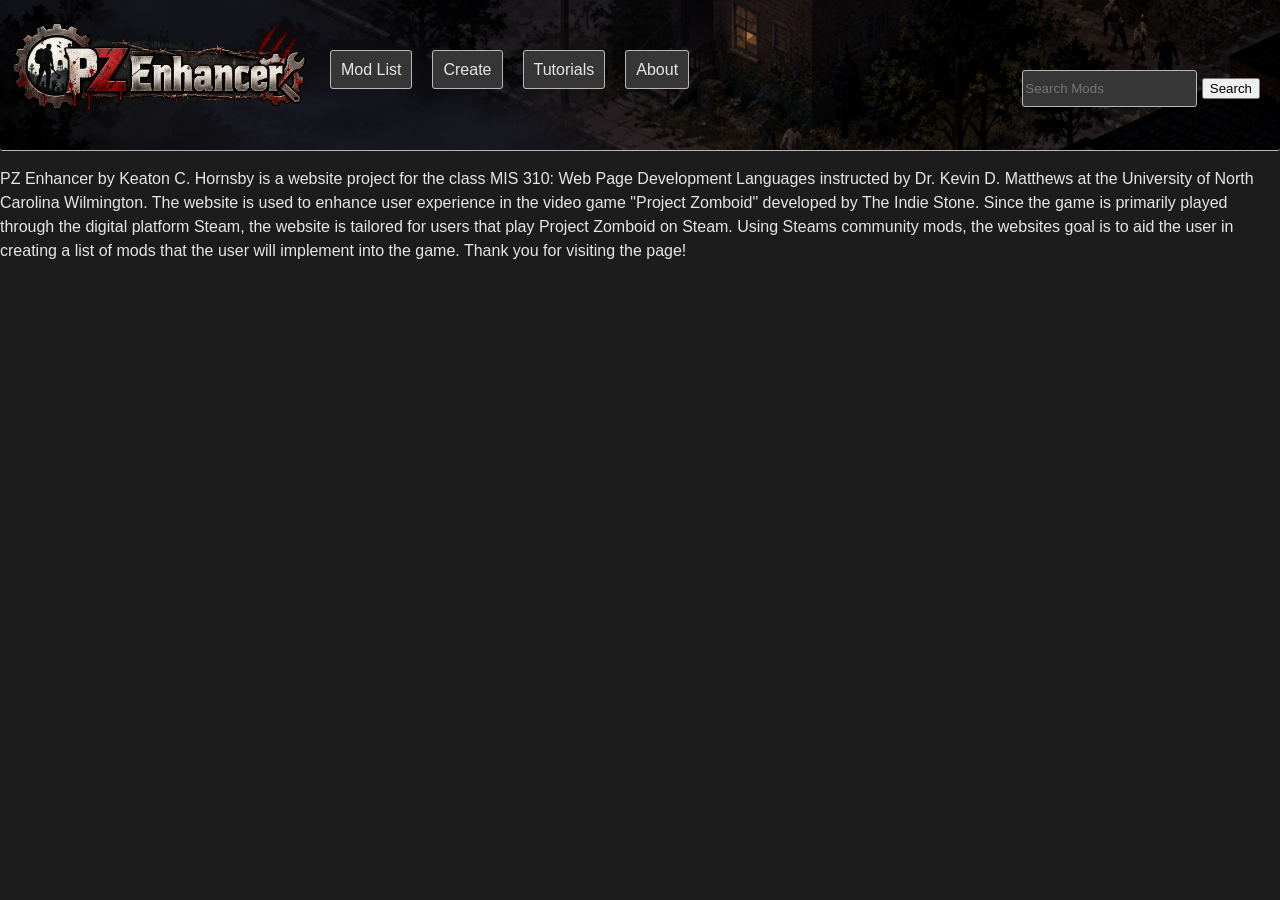
<file: about.html>
<!DOCTYPE html>
    <html lang="en">
    <head>
        <link rel="stylesheet" href="styles.css">
        <meta charset="UTF-8">
        <title>
            About PZ Enhancer
        </title>
    
    </head>
    
    <body>
        <!--Top Section-->
        <nav>
            <ul>
                <li >
                    <a href="index.html">
                    <img class="titleImage" src="./images/title2.png" alt="Title: Project Zomboid Enhacer for steam game Project Zomboid & Link to Home">
                    </a>
                </li>
                <li>
                    <a href="list.html" class="navButton"> Mod List</a>
                </li>
                <li>
                    <a href="creator.html" class="navButton"> Create </a>
                </li>
                <li>
                    <a href="tutorial.html" class="navButton"> Tutorials </a>
                </li>
                <li>
                    <a href="about.html" class="navButton"> About </a>
                </li>
                <li>
                    <form>
                        <input type="text" name="search" id="search" placeholder="Search Mods">
                        <button type="submit">Search</button>
                    </form>
                </li>
            </ul>

        </nav>
        <p> PZ Enhancer by Keaton C. Hornsby is a website project 
            for the class MIS 310: Web Page Development Languages 
            instructed by Dr. Kevin D. Matthews at the University
            of North Carolina Wilmington. The website is 
            used to enhance user experience in the video game
            "Project Zomboid" developed by The Indie Stone.
            Since the game is primarily played through the digital
            platform Steam, the website is tailored for users
            that play Project Zomboid on Steam. Using Steams
            community mods, the websites goal is to aid the user
            in creating a list of mods that the user will implement
            into the game. Thank you for visiting the page!   </p>
        
    
    </body>

</html>
</file>
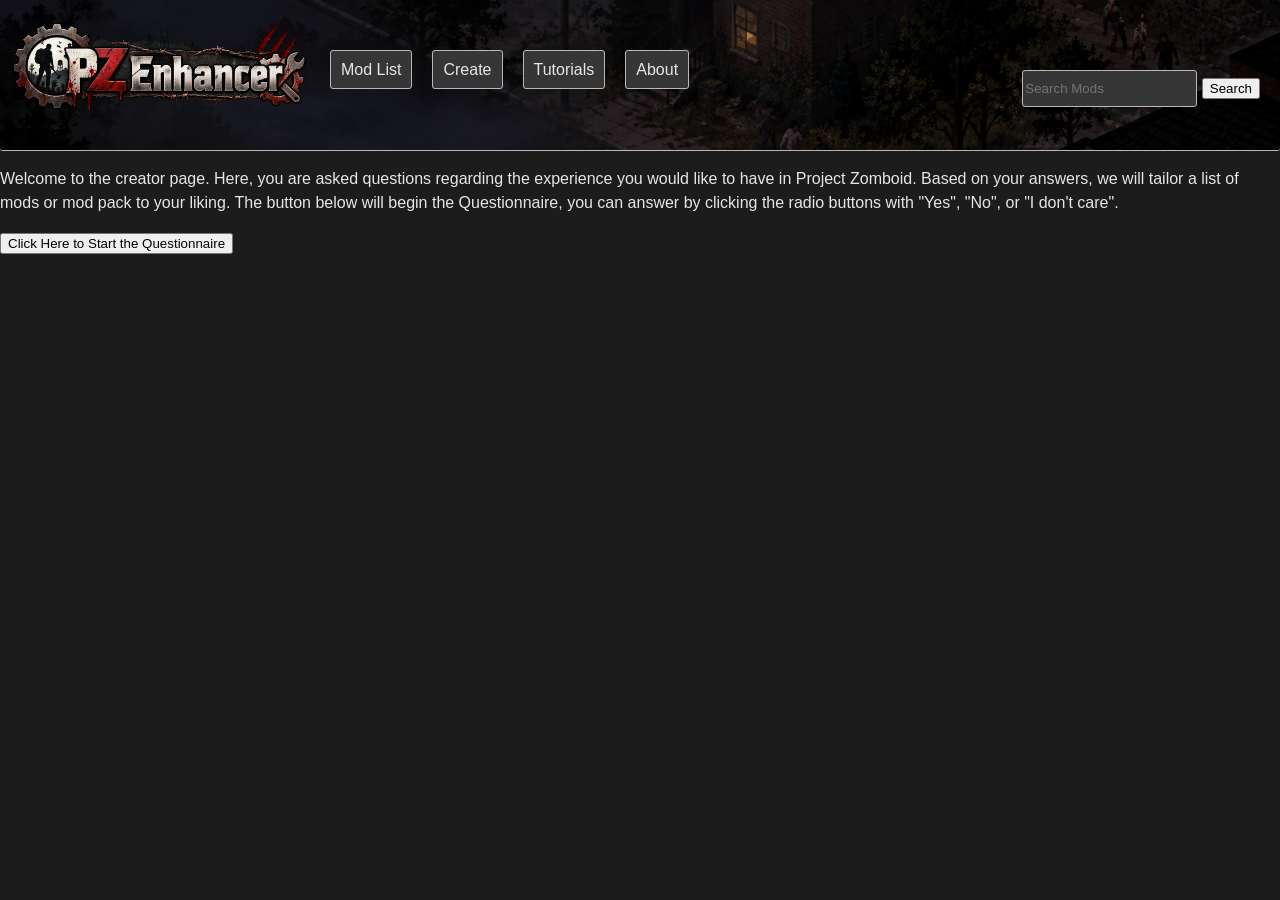
<file: creator.html>
<!DOCTYPE html>
<html lang="en">
    <head>
        <script src="question.js" defer></script>
        <link rel="stylesheet" href="styles.css">
        <meta charset="UTF-8">
        <title>
            PZE Create
        </title>

    </head>
    <body>
        <!--Top Section-->
        <nav>
            <ul>
                <li >
                    <a href="index.html">
                    <img class="titleImage" src="./images/title2.png" alt="Title: Project Zomboid Enhacer for steam game Project Zomboid & Link to Home">
                    </a>
                </li>
                <li>
                    <a href="list.html" class="navButton"> Mod List</a>
                </li>
                <li>
                    <a href="creator.html" class="navButton"> Create </a>
                </li>
                <li>
                    <a href="tutorial.html" class="navButton"> Tutorials </a>
                </li>
                <li>
                    <a href="about.html" class="navButton"> About </a>
                </li>
                <li>
                    <form>
                        <input type="text" name="search" id="search" placeholder="Search Mods">
                        <button type="submit">Search</button>
                    </form>
                </li>
            </ul>

        </nav>
        <p>Welcome to the creator page. Here, you are asked questions regarding the experience you would like to have in Project Zomboid. Based on your answers, we will tailor a list of mods or mod pack to your liking. The button below will begin the Questionnaire, you can answer by clicking the radio buttons with "Yes", "No", or "I don't care".</p>
        <button class="qStartClass" id="qStartid" alt="button with text Click Here to Start the Questionnaire">Click Here to Start the Questionnaire</button>

        <dialog class="q1class" id="q1id">
            <p>Do you want more cars other than the default cars in the game?</p>
            
            <div class="radioDiv">
                <input type="radio" class="rInput" id="rInput1" value="Yes" name="qAnswer">
                <label for="rInput1">Yes</label>

                <input type="radio" class="rInput" id="rInput2" value="No" name="qAnswer">
                <label for="rInput2">No</label>

                <input type="radio" class="rInput" id="rInput3" value="No" name="qAnswer">
                <label for="rInput3">I dont care</label>
            </div>
            
            <button class="qNextClass" id="qNextid">Next</button>
        </dialog>
    </body>
</html>
</file>
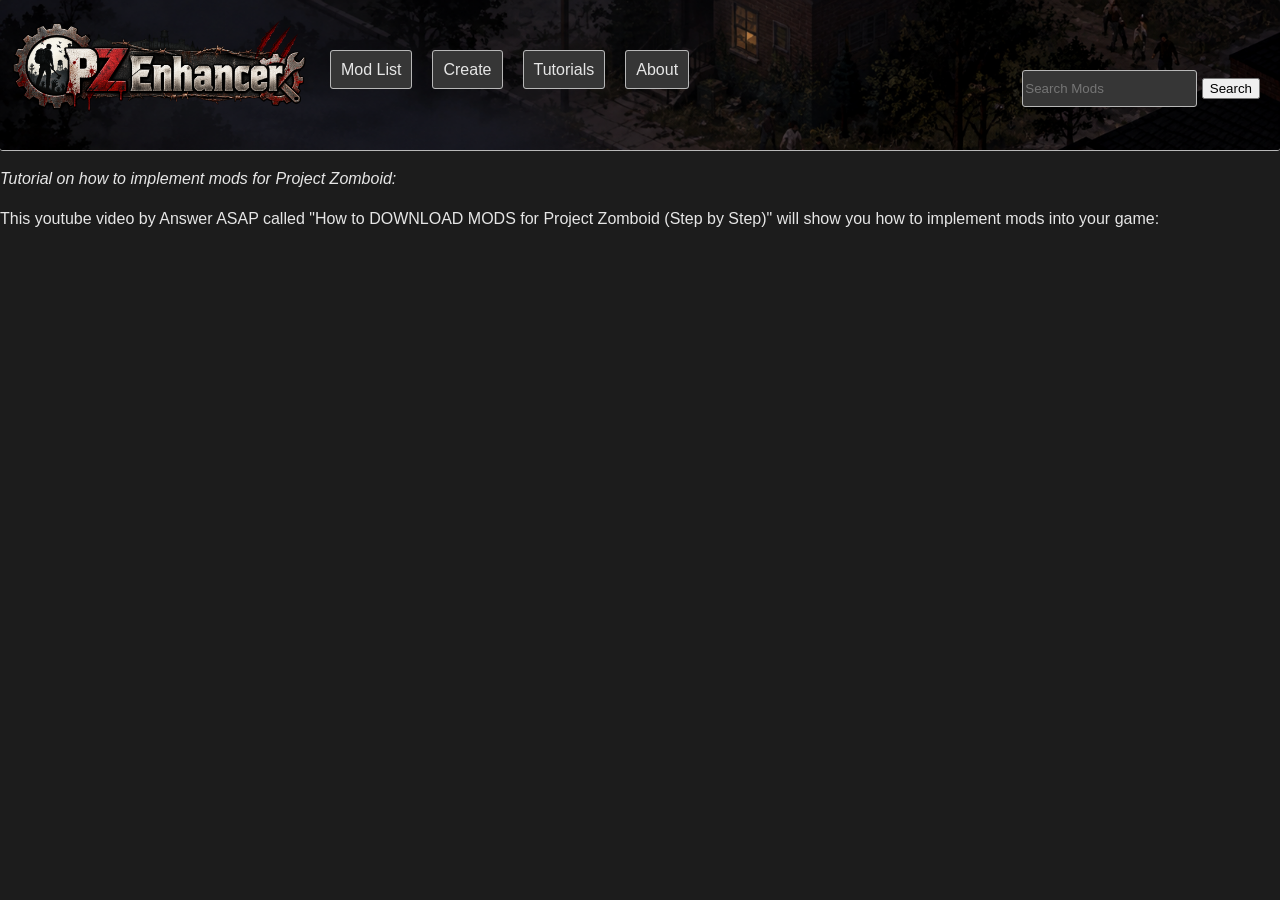
<file: tutorial.html>
<!DOCTYPE html>
<html lang="en">
    <head>
        <link rel="stylesheet" href="styles.css">
        <meta charset="UTF-8">
        <title>
            PZE Tutorials
        </title>

    </head>

    <body>
        <!--Top Section-->
        <nav>
            <ul>
                <li >
                    <a href="index.html">
                    <img class="titleImage" src="./images/title2.png" alt="Title: Project Zomboid Enhacer for steam game Project Zomboid & Link to Home">
                    </a>
                </li>
                <li>
                    <a href="list.html" class="navButton"> Mod List</a>
                </li>
                <li>
                    <a href="creator.html" class="navButton"> Create </a>
                </li>
                <li>
                    <a href="tutorial.html" class="navButton"> Tutorials </a>
                </li>
                <li>
                    <a href="about.html" class="navButton"> About </a>
                </li>
                <li>
                    <form>
                        <input type="text" name="search" id="search" placeholder="Search Mods">
                        <button type="submit">Search</button>
                    </form>
                </li>
            </ul>

        </nav>
        <p>
            <em>Tutorial on how to implement mods for Project Zomboid:</em>
        </p>
            <p> This youtube video by Answer ASAP called 
                "How to DOWNLOAD MODS for Project Zomboid (Step by Step)"
                will show you how to implement mods into your game:
            </p>
            <div>
            <!--Youtube Video ID: wGGS7vxbQ0I-->
                <iframe 
                width="1046" height="588" 
                src="https://www.youtube.com/embed/wGGS7vxbQ0I?autoplay=0"
                title="How to DOWNLOAD MODS for Project Zomboid (Step by Step)"
                frameborder="0">
                </iframe>
            </div>
    
    
    
    
    </body>
</html>
</file>
<file: styles.css>
/* Top Section of the main page */
body {
    margin: 0;
    color: #e6e6e6;
    background-color: #1c1c1c;
    font-family: Arial, Helvetica, sans-serif;
    line-height: 150%;
}
nav {
    position: sticky;
    top: 0px;
    left: 0px;
    border-radius: 3px;
    width: 100%;
    height: 150px;
    min-height: 150px;
    overflow: hidden;
    background-image: url("./images/background1.png");
    background-size: cover;
    border-bottom: .5px solid #b8b8b8;
}
nav ul {
    display: flex;
    flex-wrap: wrap;
    flex-direction: row;
    list-style-type: none;
    align-items: center;
    gap: 20px;
    padding-inline: 10px;
}
.navButton {
    text-decoration: none;
    text-wrap: nowrap;
    color: #e6e6e6;
    background-color: #363636;
    padding: 10px;
    border-radius: 3px;
    border: solid .2px #b8b8b8
}

.titleImage {
    height: 100px;
    width: 300px;
}

#search {
    padding-block: 10px;
    border-radius: 3px;
    border: solid .2px #b8b8b8;
    background-color: #363636;
    color: #e6e6e6;
}

@media (max-width:915px) {
    nav {
        padding-bottom: 40px;
    }
}
@media (min-width:915px) {
    li form {
        position: fixed;
        right: 20px;
        
    }
}
@media (max-width: 400px) {
    .navButton {
        flex-grow: auto;
    }
}


/* Cards for Lists */
/*.listDiv {
    display: grid;
    grid-template-columns: 1fr 3fr;
    padding-inline: 20px;
}

.listRightDiv ul {
    list-style-type: none;
    grid-column: 2/3;
    display: flex;
    flex-direction: column;
    padding: 20px;
}
.listRightDiv ul li a {
    color: black;
    padding: 10px;
    text-decoration: None;
}
.listRightDiv ul li {
    margin-bottom: 20px;
    background-color: lightgray;
    border-radius: 10px;
    color: black;
    min-height: 150px;
    width: 100%;
    margin-bottom: 20px;
    padding: 10px;
    min-width: 0;
}
.listLeftDiv h1 {
    grid-column: 1/2;
    display: flex;
    flex-direction: column;
}*/
/*list.html grid bento box */
.bentoGrid {
    display: grid;
    grid-template-columns: 250px 1fr;
    grid-template-rows: 40px 60px 3000px 150px;
    grid-template-areas: 
    "box-3 box-1" 
    "box-3 box-2" 
    "box-3 box-4"
    "box-5 box-5";
    gap: 5px;
}
.indicatorBox {
    border-radius: 5px;
    display: flex;
    flex-direction: column;
    justify-content: center;
    align-items: center;
    border: 2px solid white;
}
.sortBox {
    border-radius: 5px;
    display: flex;
    flex-direction: row;
    align-items: center;
    justify-items: center;
    justify-content: space-between;
    border: 2px solid white;
}
.categoryBox {
    border-radius: 5px;
    display: flex;
    flex-direction: column;
    justify-items: center;
    align-items: center;
    border: 2px solid white;
}

/* New list.html stylings for mod cards */
.modCards {
    overflow-y: scroll;
    border: 2px solid white;
    border-radius: 5px;
}
.modCards ul {
    list-style-type: none;
    display: flex;
    flex-direction: column;
    padding: 20px;
    margin-right: 20px;
}
.modCards ul li a {
    color: black;
    padding: 10px;
    text-decoration: None;
}
.modCards ul li {
    background-color: lightgray;
    border-radius: 10px;
    color: black;
    min-height: 150px;
    width: 100%;
    margin-bottom: 20px;
    padding: 10px;
    min-width: 0;
    display: flex;

}
.modCards ul li img {
    aspect-ratio: 4/4;
    width: 20%;
    height: 20%;
    border-radius: 5px;
    object-fit: cover;
    border: 5px solid;
    border-color: #292929;
    padding: 3px;
}
.modCards div ul li a h5 {
    font-size: 18px;
    font-style: bold;
    margin: 0px;
}
/*Main page Grid*/
.homeGrid {
    display: grid;
    grid-template-columns: 100%;
    grid-template-rows: auto auto auto 500px 150px;
    grid-template-areas: 
    "box-1" 
    "box-2" 
    "box-3" 
    "box-4" 
    "box-5";
    margin-top: 20px;
}
.homeGrid div {
    display: flex;
    flex-direction: column;
    width: 100%;
    height: 100%;
}
/*Main page Flex*/
.homeGrid div ul {
    display: flex;
    flex-direction: row;
    list-style-type: none;
    padding: 20px;
    gap: 20px;
}
/*First section*/
.homeGrid .featuredBox ul {
    height: 100%;
}
.creatorBox {
    justify-items: center;
    align-items: center;
}
/*Main page list item styles*/
.homeGrid div ul li {
    background-color: #363636;
    border-radius: 3px;
    width: 100%;
    justify-items: center;
    align-items: center;
    border: solid .5px #b8b8b8;
    max-width: 300px;
}
/*Main page <p> styles*/
.homeGrid div ul li p:first-of-type {
    font-size: 17px;
    margin-top: 15px;
    text-align: center;
    color: #e6e6e6;

}
.homeGrid div ul li p {
    font-size: 18px;
    text-align: left;
    margin-left: 7px;
    font-size: 13px;
    margin-top: 20px; 
}
/*First section*/
.featuredBox {

    align-items: center;
}

/*Main page <a>(anchor) styles*/
.homeGrid div ul li a {
    color: #c2c2c2;
    text-decoration: None;
    display: flex;
    flex-direction: column;
    justify-content: space-evenly;
    text-align: center;
    

    
}
.creatorBox a {
    color: black;
    padding: 10px;
    text-decoration: None;
}
.homeGrid h6 {
    text-align: center;
    font-size: 25px;
    margin: 0;
}
/*Card Images*/
.homeGrid div ul li a img {
    width: 50%;
    border-radius: 5px;
    object-fit: cover;
    aspect-ratio: 4/4; 
    align-self: center;
    border: .5px solid #b8b8b8;
    padding: 3px;

}
</file>
